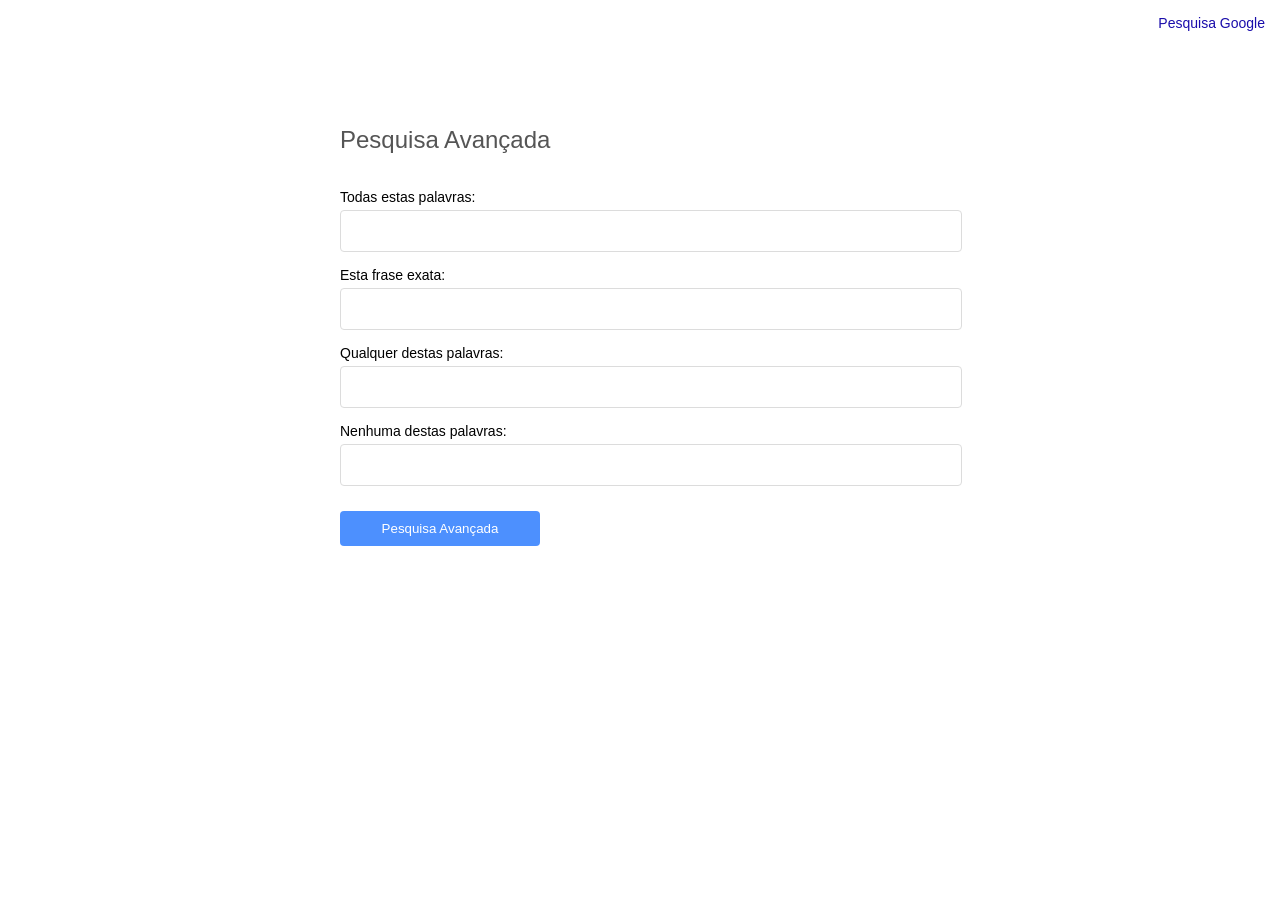
<file: advanced.html>
<!DOCTYPE html>
<html lang="pt-BR">
<head>
  <meta charset="UTF-8">
  <meta name="viewport" content="width=device-width, initial-scale=1.0">
  <title>Pesquisa Avançada - Google Copy</title>
  <link rel="stylesheet" href="style.css">
</head>
<body>
  <header>
    <nav>
      <a href="index.html">Pesquisa Google</a>
    </nav>
  </header>

  <main class="advanced">
    <h2>Pesquisa Avançada</h2>
    <form action="https://www.google.com/search" method="get">
      <label for="all">Todas estas palavras:</label>
      <input id="all" type="text" name="as_q">

      <label for="ex">Esta frase exata:</label>
      <input id="ex" type="text" name="as_epq">

      <label for="any">Qualquer destas palavras:</label>
      <input id="any" type="text" name="as_oq">

      <label for="none">Nenhuma destas palavras:</label>
      <input id="none" type="text" name="as_eq">
      <input type="submit" value="Pesquisa Avançada" class="btn-advanced">
    </form>
  </main>
</body>
</html>
</file>
<file: style.css>
body {
  font-family: Arial, sans-serif;
  text-align: center;
  margin: 0;
  padding: 0;
  background-color: #fff;
}

header nav {
  display: flex;
  justify-content: flex-end;
  padding: 15px;
}

header nav a {
  margin-left: 15px;
  text-decoration: none;
  color: #1a0dab;
  font-size: 14px;
}

header nav a:hover {
  text-decoration: underline;
}

.logo {
  margin-top: 100px;
  width: 272px;
  height: 92px;
}

.search-form {
  margin-top: 20px;
}

.search-box {
  width: 500px;
  height: 40px;
  border-radius: 25px;
  border: 1px solid #dcdcdc;
  padding: 0 15px;
  font-size: 16px;
}

.search-box:focus {
  outline: none;
  box-shadow: 0 0 5px rgba(66, 133, 244, 0.3);
}

.buttons {
  margin-top: 20px;
}

.buttons input[type="submit"] {
  background-color: #f8f9fa;
  border: 1px solid #f8f9fa;
  padding: 10px 20px;
  margin: 5px;
  border-radius: 5px;
  cursor: pointer;
}

.buttons input[type="submit"]:hover {
  border: 1px solid #dadce0;
}

h2 {
  color: #555;
  font-weight: normal;
  margin-top: 20px;
}

.advanced {
  text-align: left;
  width: 600px;
  margin: 80px auto;
}

.advanced form {
  display: flex;
  flex-direction: column;
}

.advanced label {
  font-size: 14px;
  margin-top: 15px;
}

.advanced input[type="text"] {
  width: 100%;
  height: 30px;
  margin-top: 5px;
  border: 1px solid #dcdcdc;
  border-radius: 4px;
  padding: 5px 10px;
}

.btn-advanced {
  margin-top: 25px;
  width: 200px;
  background-color: #4d90fe;
  color: white;
  border: none;
  padding: 10px;
  border-radius: 4px;
  cursor: pointer;
}

.btn-advanced:hover {
  background-color: #357ae8;
}
</file>
